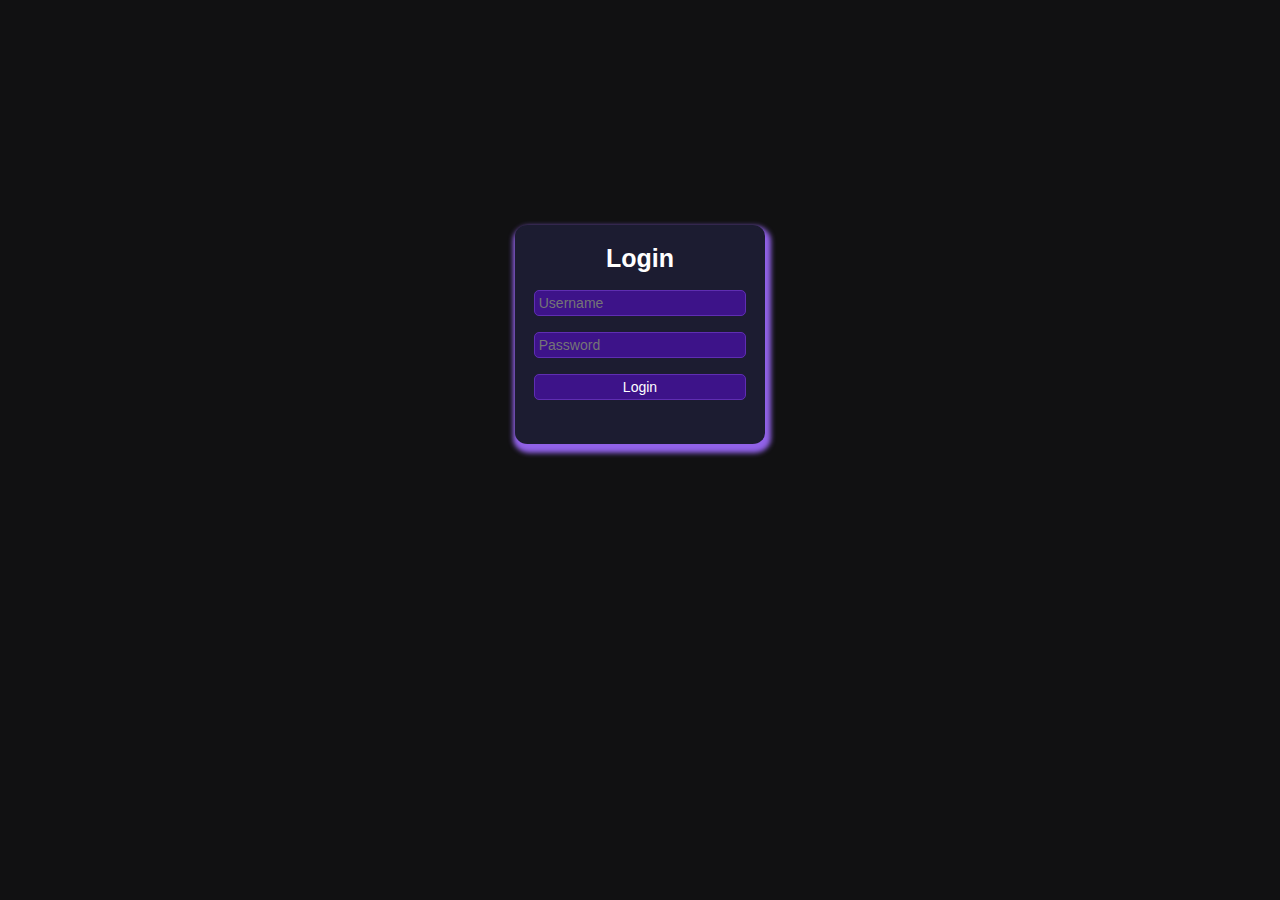
<file: login.html>
<html lang="en">
<head>
    <meta charset="UTF-8">
    <meta name="viewport" content="width=device-width, initial-scale=1.0">
    <title>login</title>
    <link rel="stylesheet" href="style.css">
    <script defer src="script.js"></script>
</head>
<body>
   <div class="container">
        <div class="login-form">
            <div class="login-title">
                Login
            </div>
            <form id="login-form">
                <div class="login-input">
                    <p class="login-input-info"></p>
                    <input type="text" name="username" id="username-field" class="login-form-field" placeholder="Username">
                </div>
                <div class="login-input">
                    <p class="login-input-info"></p>
                    <input type="password" name="password" id="password-field" class="login-form-field" placeholder="Password">
                </div>
                <input type="submit" value="Login" id="login-form-submit" class="login-form-submit">
            </form>

        </div>
    </div>
</body>
</html>
</file>
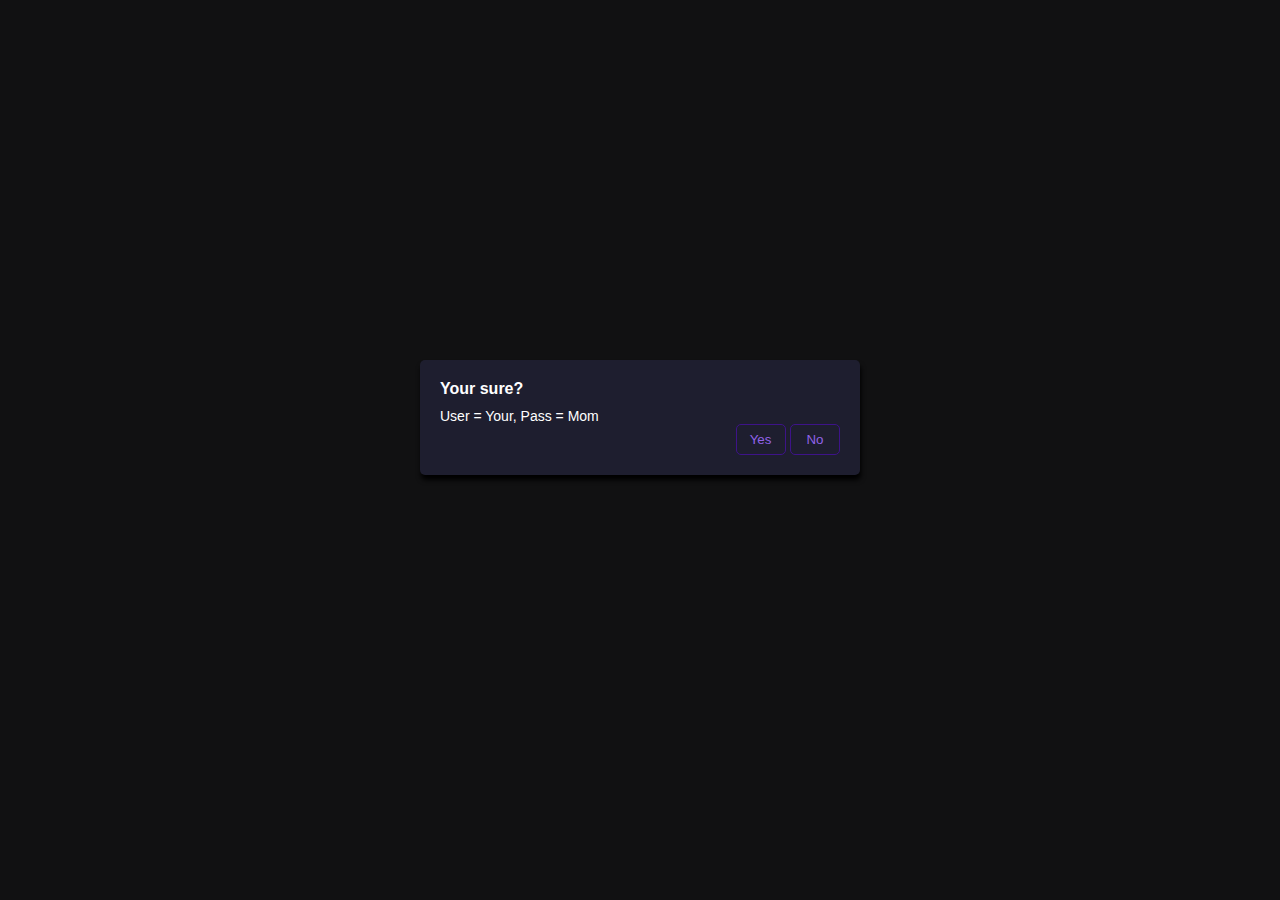
<file: popup.html>
<html lang="en">
<head>
    <meta charset="UTF-8">
    <meta name="viewport" content="width=device-width, initial-scale=1.0">
    <title>Your sure?</title>
    <link rel="stylesheet" href="popup.css">
</head>
<body>
    <div class="popup" id="popup">
        <div class="popup-title">
            Your sure?
        </div>
        <div class="popup-desc"> User = Your, Pass = Mom</div>
        <div class="popup-buttons">
            <input type="button" class="btn" onclick="location.href='https://www.youtube.com/watch?v=dQw4w9WgXcQ';" value="Yes" />
            <input type="button" class="btn" onclick="location.href='index.html';" value="No" />
        </div>
    </div>
    

    
</body>

</html>
</file>
<file: style.css>
:root {
    --transition-duration: 0.5s;
    --btn-dark-purple: #3D1389FF;
    --btn-light-purple: #9162E8FF;
}

body {
    margin: 0;
    background: #111112;
    font-family: Arial, monospace, sans-serif;
}

.container {
    position: absolute;
    top: 25%;
    margin-left: auto;
    margin-right: auto;
    left: 0;
    right: 0;
    width: 250px;
    background: #1c1c31;
    border-radius: 5%;
    box-shadow: 2px 5px 5px 4px #9162E8FF;
}

.login-form {
    color: white;
    text-align: center;
    padding-bottom: 20px;
    padding-top: 10px;
}

.login-title {
    font-weight: 700;
    font-size: 25px;
    padding: 9px;
}

.login-input-info {
    font-size: 12px;
    text-align: left;
    position: relative;
    left: 15px;
    margin: 0;
    font-weight: 700;
}

#login-error-msg-holder {
    width: 100%;
    height: 100%;
    display: grid;
    justify-items: center;
    align-items: center;
  }
  
  #login-error-msg {
    width: 23%;
    text-align: center;
    margin: 0;
    padding: 5px;
    font-size: 12px;
    font-weight: bold;
    color: #8a0000;
    border: 1px solid #8a0000;
    background-color: #e58f8f;
    opacity: 0;
    }

#error-msg-second-line {
display: block;
}


input:not(:hover),
input {
    transition: var(--transition-duration);
    color: white;
    font-size: 14px;
    margin: 8px 0;
    background: var(--btn-dark-purple);
    border: 1px solid #5f2eb2;
    border-radius: 5px;
    outline: 0;
    width: 85%;
    padding: 4px;
    
}

input:hover {
    background: #753fdb;
}

.btn:not(:hover),
.btn {
    transition: var(--transition-duration);
    text-decoration-color: initial;
    background-color: transparent;
    color: var(--btn-light-purple);
    border: 1px solid var(--btn-dark-purple);
    border-radius: 5px;
    cursor: pointer;
    padding: 7px;
    text-align: center;
}

.btn:hover {
    color: white;
    background: var(--btn-dark-purple);
}
</file>
<file: popup.css>
:root {
    --transition-duration: 0.5s;
    --btn-dark-purple: #3D1389FF;
    --btn-light-purple: #9162E8FF;
    --popup-top: 40%;
}

body {
    margin: 0;
    background: #111112;
    font-family: Arial, monospace, sans-serif;
}

.popup {
    background: #1e1e2f;
    width: 400px;
    color: white;  
    border-radius: 5px;
    padding: 20px;
    position: absolute;
    top: var(--popup-top); 
    margin: auto;
    left: 0;
    right: 0;
    box-shadow: 1px 5px 5px black;
  /*  visibility: hidden; */
}

@keyframes slide-top {
  0%  {
    top: 1%
    }
    100% {
        top: var(--popup-top);
    }
}

.popup-open {
    opacity: 1;
    visibility: visible;
    animation: slide-top 0.5s;
}

.popup-close {
    visibility: hidden;
    opacity: 0;
   transition: visibility 0s 0.5s, opacity 0.5s, linear;
}

.popup-title {
    font-weight: 700;
}

.popup-desc {
    font-size: 14px;
    padding-top: 10px;
}

.popup-buttons {
    float: right;
}

.btn:not(:hover),
.btn {
    transition: 0.5s;
    text-decoration-color: initial;
    background: transparent;
    color: #9162E8FF;
    border: 1px solid var(--btn-dark-purple);
    border-radius: 5px;
    cursor: pointer;
    padding: 7px;
    min-width: 50px;
}

.btn:hover {
    color: white;
    background: var(--btn-dark-purple);
}
</file>
